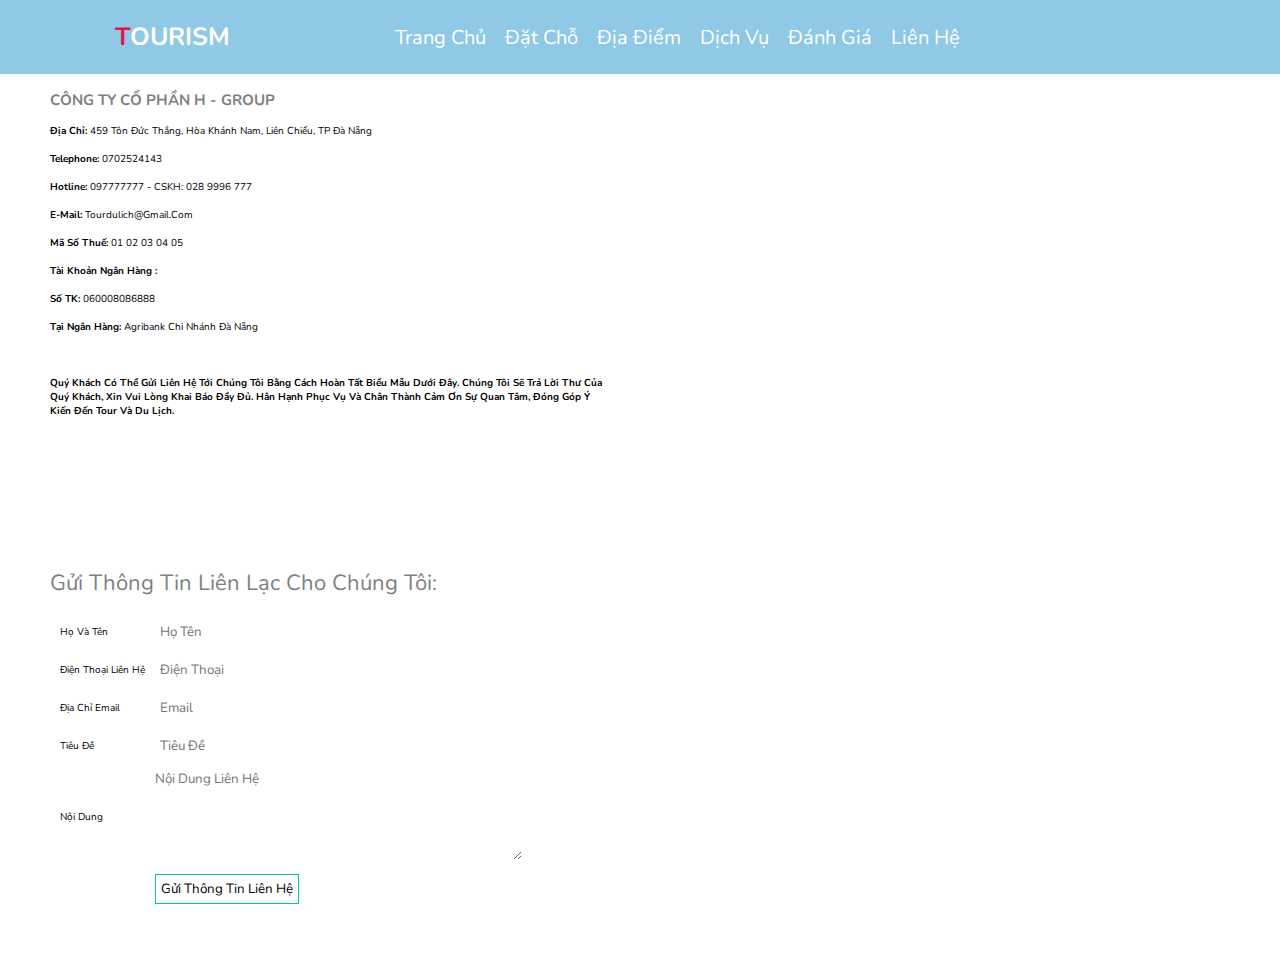
<file: lienhe.html>
<!DOCTYPE html>
<html lang="en">
<head>
    <meta charset="UTF-8">
    <meta http-equiv="X-UA-Compatible" content="IE=edge">
    <meta name="viewport" content="width=device-width, initial-scale=1.0">
    <link rel="stylesheet" href="style.css">
    <title>Liên Hệ</title>
</head>
<body>
    <header>

        <div id="menu-bar" class="fas fa-bars"></div>

        <a href="#" class="logo"><span>T</span>ourism</a>

        <nav class="navbar">
            <a href="#home">Trang chủ</a>
            <a href="#book">Đặt chỗ</a>
            <a href="#packages">Địa điểm</a>
            <a href="#services">Dịch vụ</a>
            <a href="#review">Đánh giá</a>
            <a href="#contact">Liên hệ</a>
        </nav>

        <div class="icons">
            <i class="fas fa-search" id="search-btn"></i>
            <i class="fas fa-user" id="login-btn"></i>
        </div>

        <form action="" class="search-bar-container">
            <input type="search" id="search-bar" placeholder="tìm kiếm...">
            <label for="search-bar" class="fas fa-search"></label>
        </form>

    </header>
    <div class="body-lienhe">
        <div class="lienhe-header">Liên hệ</div>
        <div class="lienhe-info">
            <div class="info-left">
                <p>
                    <h2 style="color: gray"> CÔNG TY CỔ PHẦN H - GROUP </h2><br />
                    <b>Địa chỉ:</b> 459 Tôn Đức Thắng, Hòa Khánh Nam, Liên Chiểu, TP Đà Nẵng<br /><br />
                    <b>Telephone:</b> 0702524143<br /><br />
                    <b>Hotline:</b> 097777777 - CSKH: 028 9996 777<br /><br />
                    <b>E-mail:</b> tourdulich@gmail.com<br /><br />
                    <b>Mã số thuế:</b> 01 02 03 04 05<br /><br />
                    <b>Tài khoản ngân hàng :</b><br /><br />
                    <b>Số TK:</b> 060008086888 <br /><br />
                    <b>Tại Ngân hàng:</b> Agribank Chi nhánh Đà Nẵng<br /><br /><br /><br />
                    <b>Quý khách có thể gửi liên hệ tới chúng tôi bằng cách hoàn tất biểu mẫu dưới đây. Chúng tôi
                        sẽ trả lời thư của quý khách, xin vui lòng khai báo đầy đủ. Hân hạnh phục vụ và chân thành
                        cảm ơn sự quan tâm, đóng góp ý kiến đến Tour và Du lịch. </b>
                </p>
            </div>
            <div class="info-right">
                <iframe width="100%" height="450" src="https://www.google.com/maps/embed?pb=!1m18!1m12!1m3!1d3834.073937759946!2d108.1565490759368!3d16.061652539639102!2m3!1f0!2f0!3f0!3m2!1i1024!2i768!4f13.1!3m3!1m2!1s0x31421924682e8689%3A0x48eb0bdbeec05215!2zVHLGsOG7nW5nIMSQ4bqhaSBI4buNYyBTxrAgUGjhuqFtIC0gxJDhuqFpIGjhu41jIMSQw6AgTuG6tW5n!5e0!3m2!1svi!2s!4v1714549018081!5m2!1svi!2s" width="600" height="450" style="border:0;" allowfullscreen="" loading="lazy" referrerpolicy="no-referrer-when-downgrade"
                    frameborder="0" scrolling="no" marginheight="0" marginwidth="0"><a href="https://www.maps.ie/create-google-map/">Embed
                        Google Map
                    </a>
                </iframe>
                <br />
            </div>
        </div>
        <div class="lienhe-info">
            <div class="guithongtin">
                <p style="font-size: 22px; color: gray">Gửi thông tin liên lạc cho chúng tôi: </p>
                <hr />
                <form name="formlh" onsubmit="return nguoidung()">
                    <table cellspacing="10px">
                        <tr>
                            <td>Họ và tên</td>
                            <td><input type="text" name="ht" size="40" maxlength="40" placeholder="Họ tên"
                                    autocomplete="off" required></td>
                        </tr>
                        <tr>
                            <td>Điện thoại liên hệ</td>
                            <td><input type="text" name="sdt" size="40" maxlength="11" minlength="10" placeholder="Điện thoại"
                                    required></td>
                        </tr>
                        <tr>
                            <td>Địa chỉ Email</td>
                            <td><input type="email" name="em" size="40" placeholder="Email" autocomplete="off"
                                    required></td>
                        </tr>
                        <tr>
                            <td>Tiêu đề</td>
                            <td><input type="text" name="tde" size="40" maxlength="100" placeholder="Tiêu đề"
                                    required>
                        </tr>
                        <tr>
                            <td>Nội dung</td>
                            <td><textarea name="nd" rows="5" cols="44" maxlength="500" wrap="physical"
                                    placeholder="Nội dung liên hệ" required></textarea></td>
                        </tr>
                        <tr>
                            <td></td>
                            <td><button type="submit">Gửi thông tin liên hệ</button></td>
                        </tr>
                    </table>
                </form>
            </div>
</body>
</html>
</file>
<file: style.css>
@import url('https://fonts.googleapis.com/css2?family=Nunito:wght@200;300;400;600;700&display=swap');

:root{
  --orange:#e4134b;
}

*{
  font-family: 'Nunito', sans-serif;
  margin:0; padding:0;
  box-sizing: border-box;
  text-transform: capitalize;
  outline: none; border:none;
  text-decoration: none;
  transition: all .2s linear;
}

*::selection{
  background:var(--orange);
  color:#fff;
}

html{
  font-size: 62.5%;
  overflow-x: hidden;
  scroll-padding-top: 6rem;
  scroll-behavior: smooth;
}

section{
  padding:2rem 9%;
}

.heading{
  text-align: center;
  padding:2.5rem 0
}

.heading span{
  font-size: 3.5rem;
  background:rgba(255, 165, 0,.2);
  color:var(--orange);
  border-radius: .5rem;
  padding:.2rem 1rem;
}

.heading span.space{
  background:none;
}

.btn{
  display: inline-block;
  margin-top: 1rem;
  background:var(--orange);
  color:#fff;
  padding:.8rem 3rem;
  border:.2rem solid var(--orange);
  cursor: pointer;
  font-size: 1.7rem;
}

.btn:hover{
  background:rgba(255, 165, 0,.2);
  color:var(--orange);
}

header{
  position: fixed;
  top:0; left: 0; right:0;
  background:#8fc9e5;
  z-index: 1000;
  display: flex;
  align-items: center;
  justify-content: space-between;
  padding:2rem 9%;
}

header .logo{
  font-size: 2.5rem;
  font-weight: bolder;
  color:#fff;
  text-transform: uppercase;
}

header .logo span{
  color:var(--orange);
}

header .navbar a{
  color:#fff;
  font-size: 2rem;
  margin:0 .8rem;
}

header .navbar a:hover{
  color:var(--orange);
}

header .icons i{
  font-size: 2.5rem;
  color:#fff;
  cursor: pointer;
  margin-right: 2rem;
}

header .icons i:hover{
  color:var(--orange);
}

header .search-bar-container{
  position: absolute;
  top:100%; left: 0; right:0;
  padding:1.5rem 2rem;
  background:#333;
  border-top: .1rem solid rgba(255,255,255,.2);
  display: flex;
  align-items: center;
  z-index: 1001;
  clip-path: polygon(0 0, 100% 0, 100% 0, 0 0);
}

header .search-bar-container.active{
  clip-path: polygon(0 0, 100% 0, 100% 100%, 0 100%);
}

header .search-bar-container #search-bar{
  width:100%;
  padding:1rem;
  text-transform: none;
  color:#333;
  font-size: 1.7rem;
  border-radius: .5rem;
}

header .search-bar-container label{
  color:#fff;
  cursor: pointer;
  font-size: 3rem;
  margin-left: 1.5rem;
}

header .search-bar-container label:hover{
  color:var(--orange);
}

.login-form-container{
  position: fixed;
  top:-120%; left: 0;
  z-index: 10000;
  min-height: 100vh;
  width:100%;
  background:rgba(0,0,0,.7);
  display: flex;
  align-items: center;
  justify-content: center;
}

.login-form-container.active{
  top:0;
}

.login-form-container form{
  margin:2rem;
  padding:1.5rem 2rem;
  border-radius: .5rem;
  background:#fff;
  width:50rem;
}

.login-form-container form h3{
  font-size: 3rem;
  color:#444;
  text-transform: uppercase;
  text-align: center;
  padding:1rem 0;
}

.login-form-container form .box{
  width:100%;
  padding:1rem;
  font-size: 1.7rem;
  color:#333;
  margin:.6rem 0;
  border:.1rem solid rgba(0,0,0,.3);
  text-transform: none;
}

.login-form-container form .box:focus{
  border-color: var(--orange);;
}

.login-form-container form #remember{
  margin:2rem 0;
}

.login-form-container form label{
  font-size: 1.5rem;
}

.login-form-container form .btn{
  display: block;
  width:100%;
}

.login-form-container form p{
  padding:.5rem 0;
  font-size: 1.5rem;
  color:#666;
}

.login-form-container form p a{
  color:var(--orange);
}

.login-form-container form p a:hover{
  color:#333;
  text-decoration: underline;
}

.login-form-container #form-close{
  position: absolute;
  top:2rem; right:3rem;
  font-size: 5rem;
  color:#fff;
  cursor: pointer;
}

#menu-bar{
  color:#fff;
  border:.1rem solid #fff;
  border-radius: .5rem;
  font-size: 3rem;
  padding:.5rem 1.2rem;
  cursor: pointer;
  display: none;
}

.home{
  min-height: 100vh;
  display: flex;
  align-items: center;
  justify-content: center;
  flex-flow: column;
  position: relative;
  z-index: 0;
}

.home .content{
  text-align: center;
}

.home .content h3{
  font-size: 4.5rem;
  color:#fff;
  text-transform: uppercase;
  text-shadow: 0 .3rem .5rem rgba(0,0,0,.1);
}

.home .content p{
  font-size: 2.5rem;
  color:#fff;
  padding:.5rem 0;
}

.home .video-container video{
  position: absolute;
  top:0; left: 0;
  z-index: -1;
  height: 100%;
  width:100%;
  object-fit: cover;
}

.home .controls{
  padding:1rem;
  border-radius: 5rem;
  background:rgba(0,0,0,.7);
  position: relative;
  top:10rem;
}

.home .controls .vid-btn{
  height:2rem;
  width:2rem;
  display: inline-block;
  border-radius: 50%;
  background:#fff;
  cursor: pointer;
  margin:0 .5rem;
}

.home .controls .vid-btn.active{
  background:var(--orange);
}

.body-lienhe{
	margin: 30px 50px 50px 50px;
	width: 90%;

}
.lienhe-header{
	height: 40px;
	font-weight: bold;
	line-height: 40px;
	padding-left: 10px;
	background: pink;
}
.lienhe-info{
	margin: 20px auto 0; 
	display: inline-block;
	width: 100%;
}
.info-left{
	float: left;
	width: 48%;
}
.info-right {
	float: right;
	width: 48%;	
}
iframe {
	border: 1px solid gray;
}
.guithongtin {
	width: 45%;
	float: left;
}
.thongtinnhom{
	width: 50%;
	float: right;
}
table{	
	margin-top: 10px;
	height: 20px;
}
table input{
	padding: 5px;
}
table button{
	padding: 5px;
	cursor: pointer;
	background: #FFF;
	border: 1px solid #0C9;
}
table button:hover{
	background: #0C9;
}
</file>
